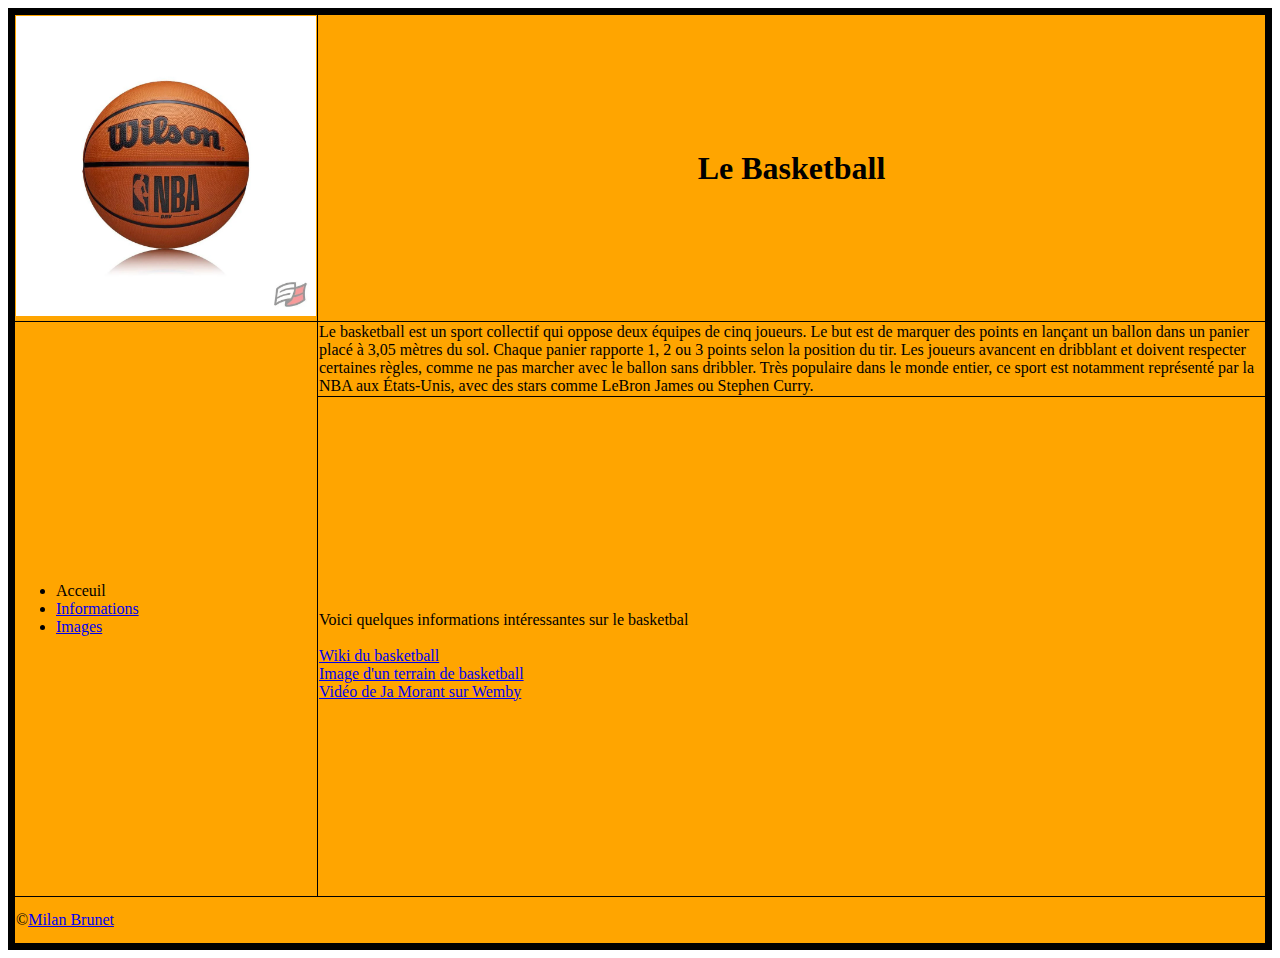
<file: index.html>
<!DOCTYPE html>
<html lang="en">
  <head>
    <meta charset="UTF-8" />
    <meta name="viewport" content="width=device-width, initial-scale=1.0" />
    <title>Basketball</title>
    <link rel="stylesheet" href="style/style.css" />
  </head>
  <body>
    <table>
      <tr class="ligne1">
        <th class="colonne1">
         <a href = "index.html"><img
            src="assets/images/basketball.webp"
            alt="basketball"
            width="300"
          /></a> 
        </th>

        <th><h1>Le Basketball</h1></th>
      </tr>
      <tr class="ligne2">
        <td rowspan="2">
          <ul>
            <li>Acceuil</li>
            <li>
              <a href="pages/page1.html">Informations</a>
            </li>
            <li>
              <a href="pages/page2.html">Images</a>
            </li>
          </ul>
        </td>
        <td>
          Le basketball est un sport collectif qui oppose deux équipes de cinq
          joueurs. Le but est de marquer des points en lançant un ballon dans un
          panier placé à 3,05 mètres du sol. Chaque panier rapporte 1, 2 ou 3
          points selon la position du tir. Les joueurs avancent en dribblant et
          doivent respecter certaines règles, comme ne pas marcher avec le
          ballon sans dribbler. Très populaire dans le monde entier, ce sport
          est notamment représenté par la NBA aux États-Unis, avec des stars
          comme LeBron James ou Stephen Curry.
        </td>
      </tr>
      <tr class="ligne3">
        <td>
        <br>Voici quelques informations intéressantes sur le basketbal </br>
        <br>
        <a href="https://fr.wikipedia.org/wiki/Basket-ball" target = "_blank">Wiki du basketball</a>
       <br> <a href="https://www.guides-sports-loisirs.ca/basketball-exterieur/conception-construction/normes-et-exigences-minimales-dun-terrain-de-basketball-exterieur/#:~:text=Un%20terrain%20complet%20de%20basketball,x%2018%20m%20de%20largeur." target ="_blank">Image d'un terrain de basketball</a>
       <br><a href="https://www.youtube.com/watch?v=FGu99nj8ye4"target = "_blank">Vidéo de Ja Morant sur Wemby</a>
        </td>  
      </tr>
      <tr class="ligne4">
    <td colspan="2">©<a href="mailto:milanbrunet3@gmail.com">Milan Brunet</a>
    </td>
      </tr>
    </table>
  </body>
</html>
</file>
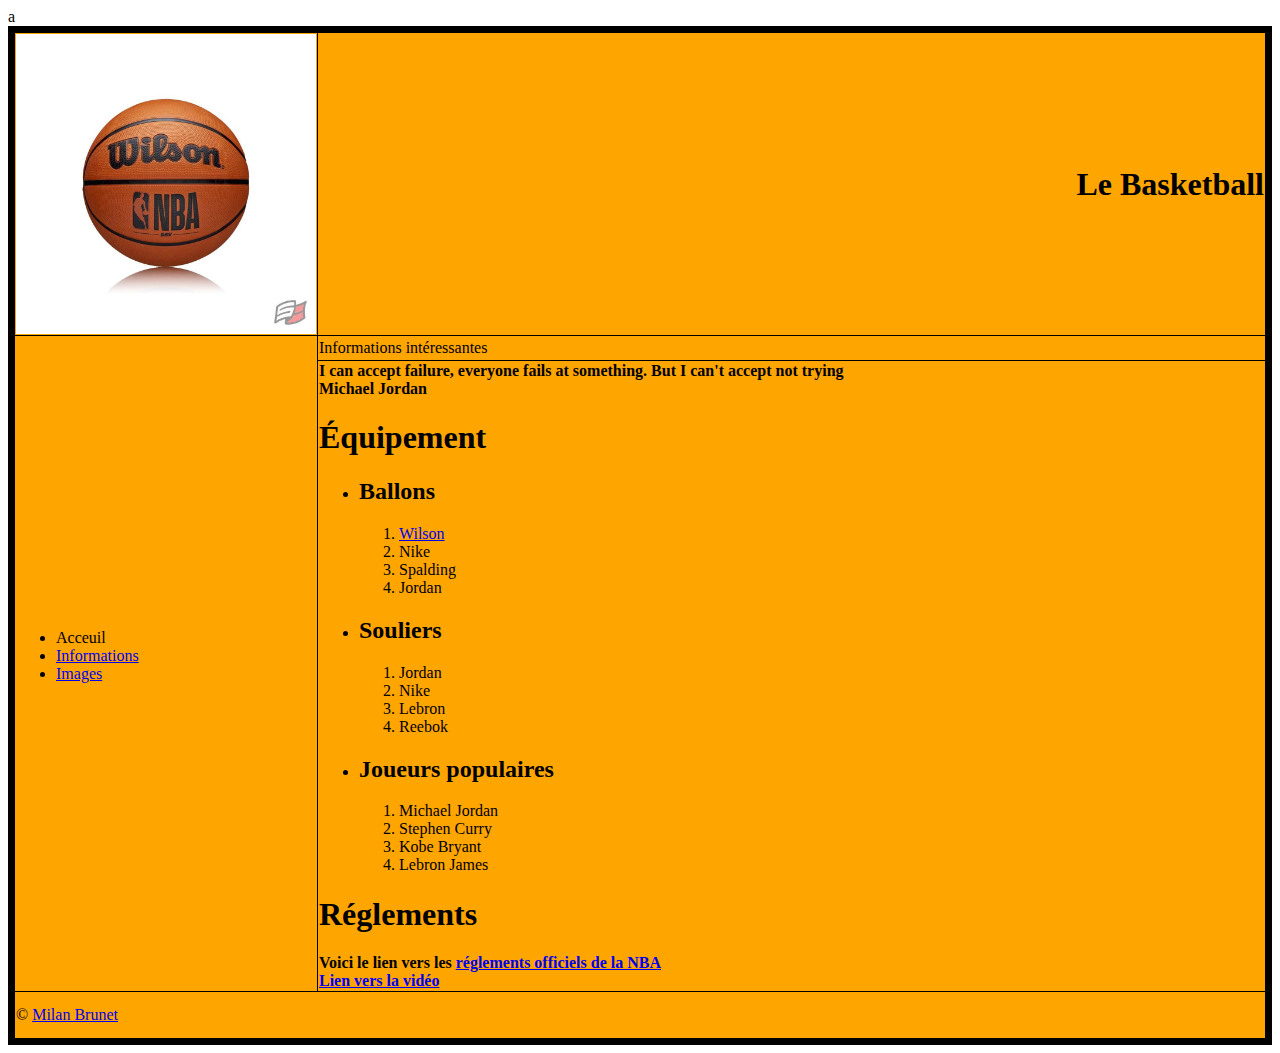
<file: pages/page1.html>
a<!DOCTYPE html>
<html lang="en">
  <head>
    <meta charset="UTF-8" />
    <meta name="viewport" content="width=device-width, initial-scale=1.0" />
    <title>Basketball-page1</title>
    <link rel="stylesheet" href="../style/style.css" />
  </head>
  <body>
    <table>
      <tr class="ligne1">
        <th class="colonne1">
          <a href="../index.html"
            ><img
              src="../assets/images/basketball.webp"
              alt="basketball"
              width="300"
          /></a>
        </th>

        <th><h1 class="h1p1">Le Basketball</h1></th>
      </tr>
      <tr class="ligne2">
        <td rowspan="2">
          <ul>
            <li>Acceuil</li>
            <li>
              <a href="page1.html">Informations</a>
            </li>
            <li>
              <a href="./page2.html">Images</a>
            </li>
          </ul>
        </td>
        <td>Informations intéressantes</td>
      </tr>
      <tr class="ligne3">
        <td>
          <p1
            ><strong
              >I can accept failure, everyone fails at something. But I can't
              accept not trying</strong
            ></p1
          >
          <br /><p1><strong>Michael Jordan</strong></p1>
          <h1>Équipement</h1>
          <ul>
            <li>
              <h2>Ballons</h2>
            </li>
            <ol>
              <li>
                <a
                  href="https://www.amazon.ca/Wilson-Evolution-Intermediate-Basketball-Brown/dp/B0009KF58I/ref=asc_df_B0009KF58I?mcid=04698cbd8c2836f3b69d10a57aae1669&tag=googleshopc0c-20&linkCode=df0&hvadid=706747096222&hvpos=&hvnetw=g&hvrand=15799359100134430118&hvpone=&hvptwo=&hvqmt=&hvdev=c&hvdvcmdl=&hvlocint=&hvlocphy=9000264&hvtargid=pla-434800586522&psc=1&hvocijid=15799359100134430118-B0009KF58I-&hvexpln=0&gad_source=1"
                  target="_blank"
                  >Wilson</a
                >
              </li>
              <li>Nike</li>
              <li>Spalding</li>
              <li>Jordan</li>
            </ol>
          </ul>
          <ul>
            <li><h2>Souliers</h2></li>
            <ol><li>Jordan</li>
            <li>Nike</li>
        <li>Lebron</li>
    <li>Reebok</li></ol>
    
          </ul>
          <ul><li><h2>Joueurs populaires</h2></li>
        <ol><li>Michael Jordan</li><li>Stephen Curry</li><li>Kobe Bryant</li><li>Lebron James</li></ol></ul>
        <h1>Réglements</h1>
        <strong>Voici le lien vers les <a href ="https://official.nba.com/rulebook/" target = "_blank"><strong>réglements officiels de la NBA</strong>
            <br><p1><a href = "../pages/page2.html">Lien vers la vidéo</a></p1>
        </td>
      </tr>
      <tr class="ligne4">
        <td colspan="2">©
          <a href="mailto:milanbrunet3@gmail.com">Milan Brunet</a>
        </td>
      </tr>
    </table>
  </body>
</html>
</file>
<file: style/style.css>
table {
  width: 100%;
  border-collapse: collapse;
  background-color: orange;
  border: 7px solid black;
}

th,
td,
tr {
  border: 1px solid black;
  border-collapse: collapse;
}
.ligne1 {
  height: 180px;
}
.ligne2 {
  height: 25px;
}
.ligne3 {
  height: 500px;
}
.ligne4 {
  height: 50px;
}
.colonne1 {
  width: 250px;
}
.h1p1 {
  float: right;
}
.h1p2{
    margin-left:25%;
}
.imagep img{
    height: 100%;
    width: 100%;
    object-fit: cover;
}
video{
    width:300px;
    float:bottom;
}
.video{
    margin-top: 40%;
}
</file>
